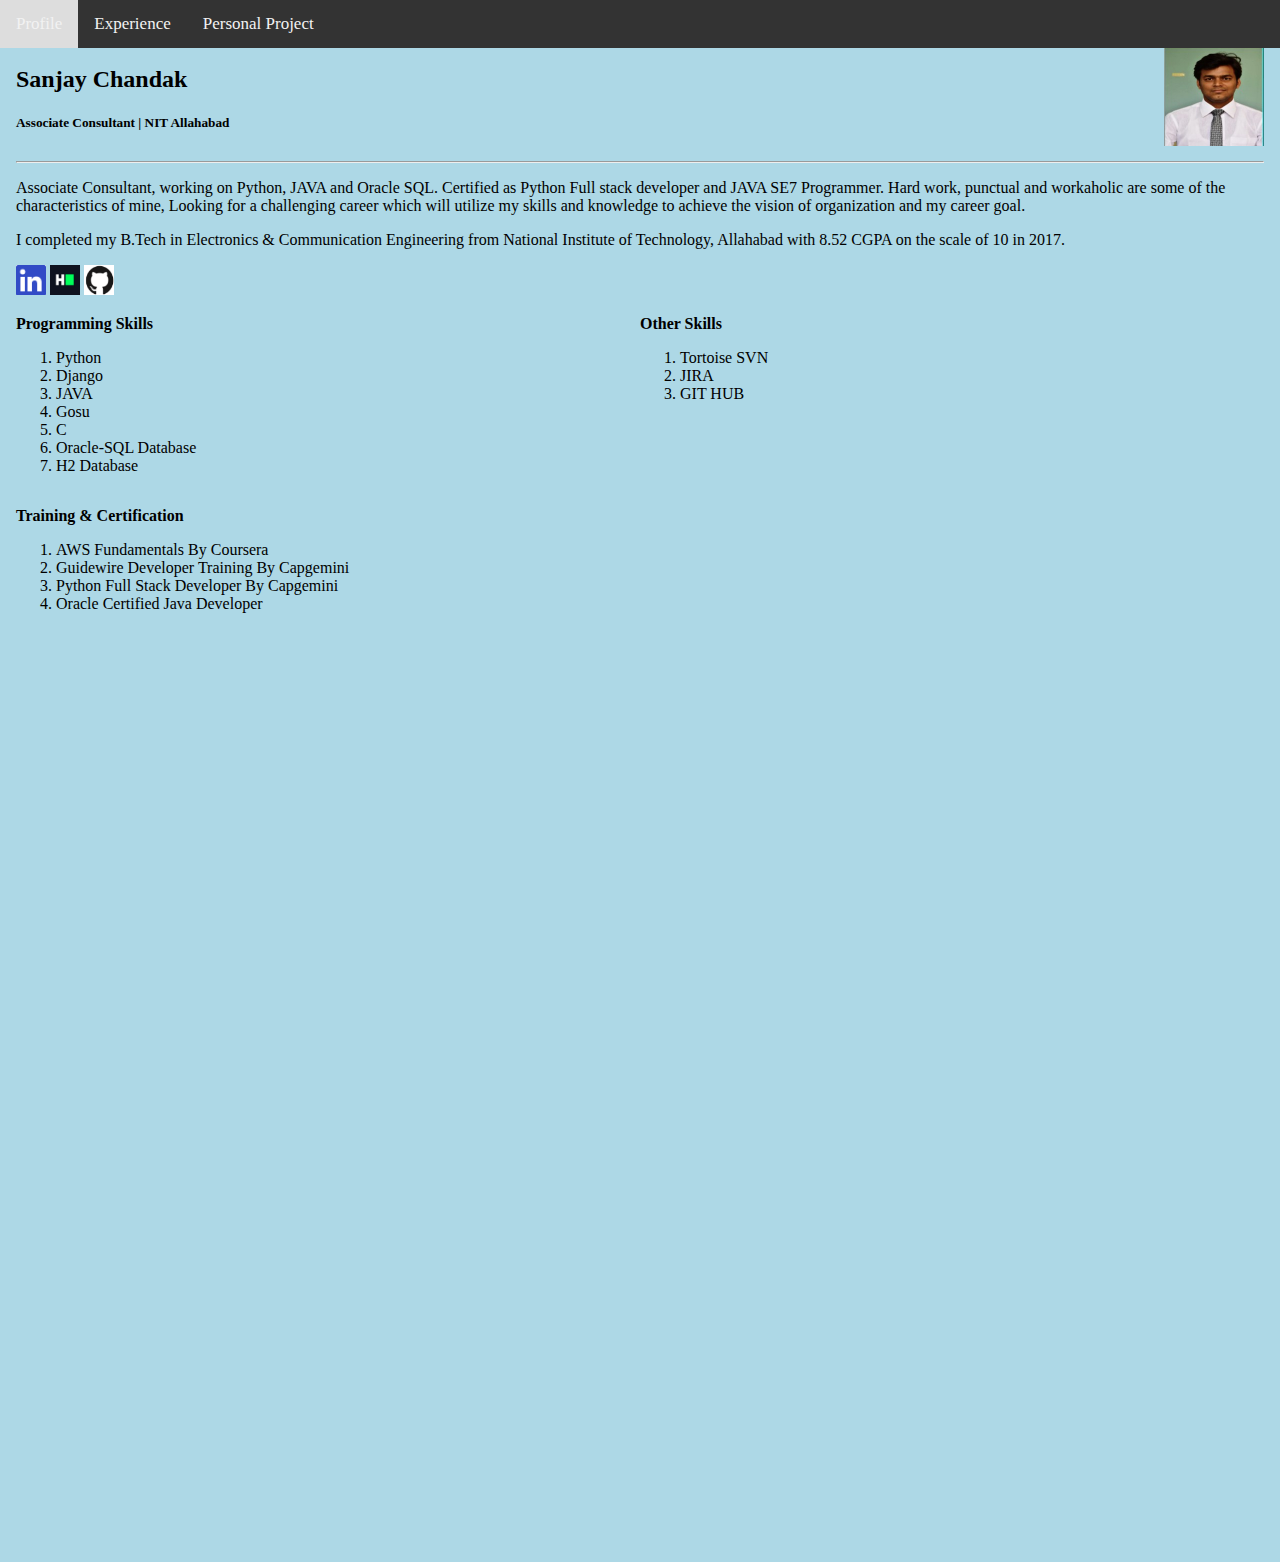
<file: index.html>
<!DOCTYPE html>
<html>
    <head>
        <title>Sanjay Chandak</title>
        <meta charset="UTF-8">
        <meta name="description" content="Sanjay Chandak Details">
        <meta name="keywords" content="Profile , Sanjay Chandak">
        <meta name="author" content="Sanjay Chandak">
        <meta name="viewport" content="width=device-width, initial-scale=1.0">
        <link rel="stylesheet" href="styles.css">
        <meta http-equiv = "refresh" content = "0; url = ./profile.html" />
    </head>

    <body>
         <!-- <iframe src="profile.html" 
    style="position:fixed; top:0; left:0; bottom:0; right:0; width:100%; height:100%; border:none; margin:0; padding:0; overflow:hidden; z-index:999999;">
        Your browser doesn't support iframes
    </iframe> -->
    <p> We are redirecting to New Page. If it is not working fine please click <a href = "./profile.html">here</a></p>
    </body>
</html>
</file>
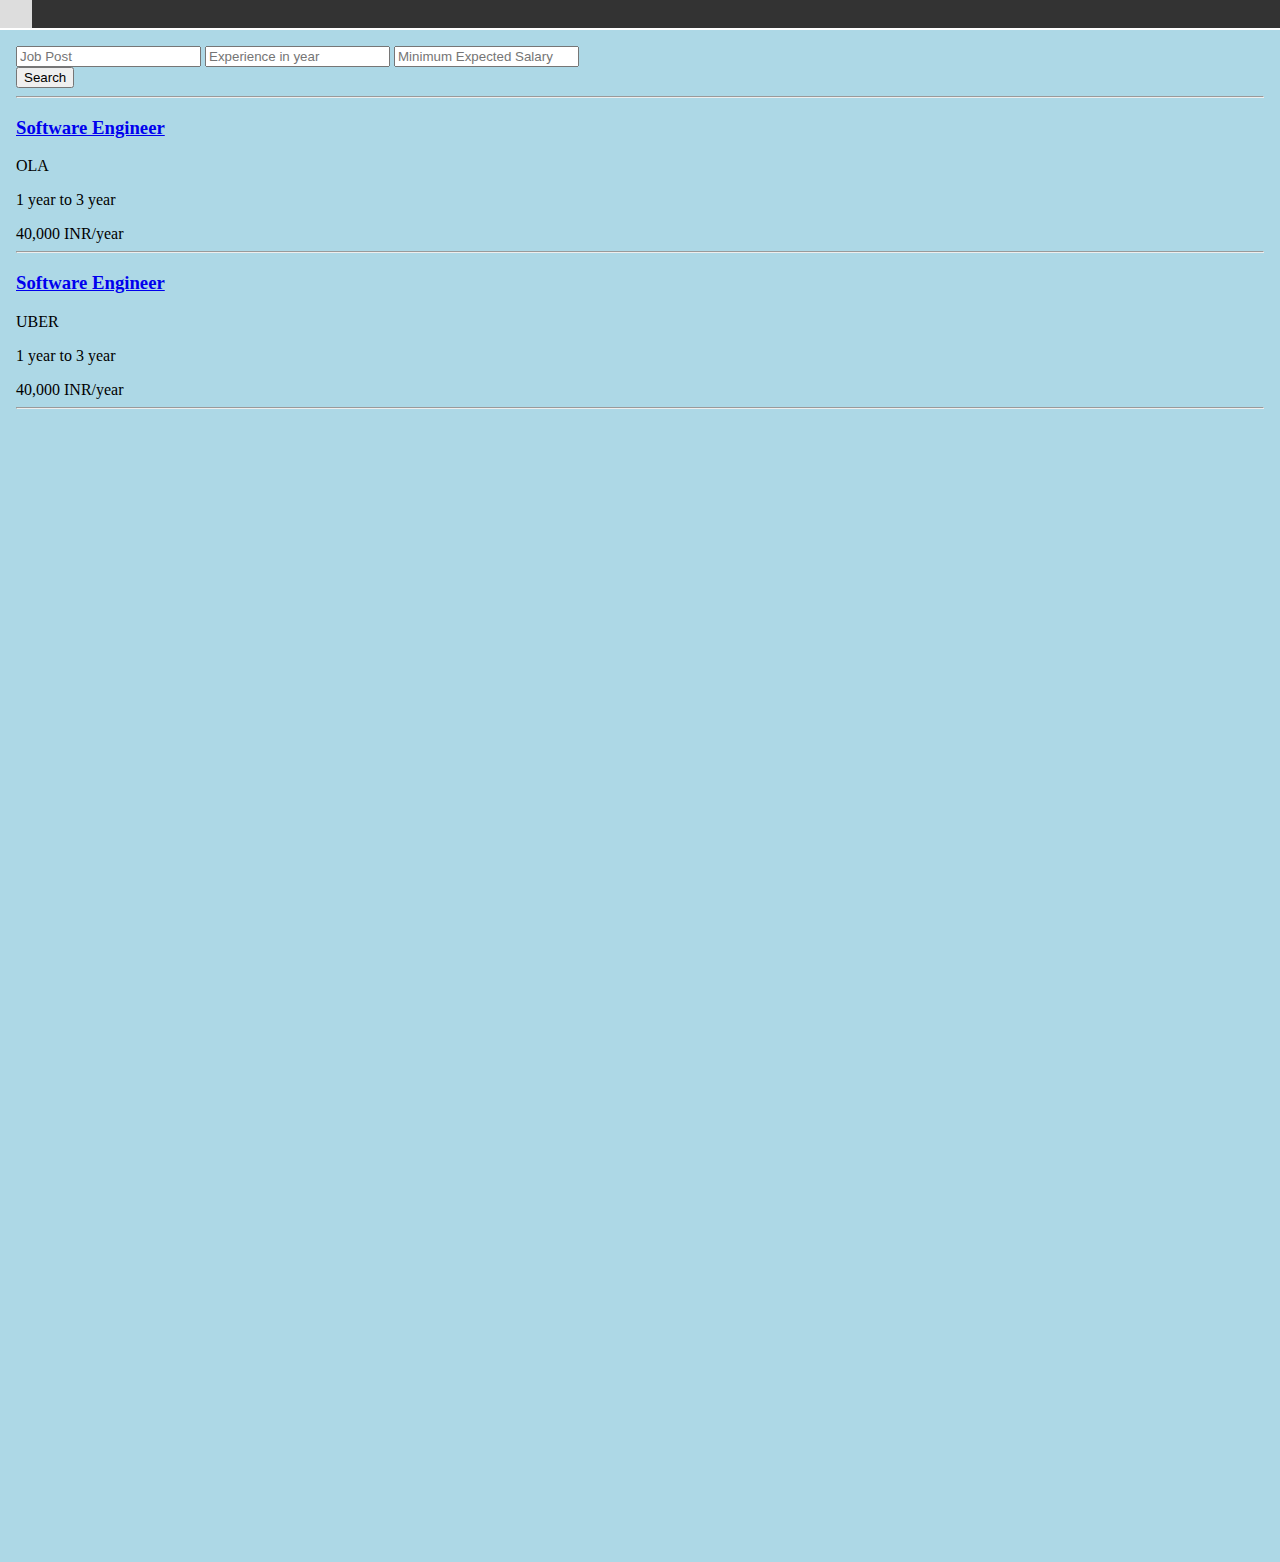
<file: jobs.html>
<!DOCTYPE html>
<html>
    <head>
        <title>Jobs</title>
        <meta charset="UTF-8">
        <meta name="description" content="Jobs, Job Details">
        <meta name="keywords" content="Jobs , Jobs Detail>
        <meta name="author" content="Sanjay Chandak">
        <meta name="viewport" content="width=device-width, initial-scale=1.0">
        <link rel="stylesheet" href="styles.css">   
    </head>

    <body>
            <div class="navbar">
                <a class="navitem" href="#"></a>
            </div>

            <div class ="Container">
                <form action="#" method="POST" id="search-form">
                    <div class="row">
                        <input type="text" id = "jobPost" placeholder="Job Post" />
                        <input type="text" id = "experience" placeholder="Experience in year" />
                        <input type="text" id = "salary" placeholder="Minimum Expected Salary" />
                        <!-- <input type="text" id = "location" placeholder="Location" /> -->
                    </div>
                    <button type="submit" class="btn" id="search-button">Search</button>
                </form>
                <hr>
                <div class="row">
                    <div id="cards-root"></div>
                </div>
            </div>

            <script src="asset/jobsData.js"></script>
            <script src="jobs.js" defer></script>
             <script>
                document.addEventListener('DOMContentLoaded', () => {
                renderAllCards(window.jobs);
                addEventHandlers();
        });
    </script>
    </body>
</html>
</file>
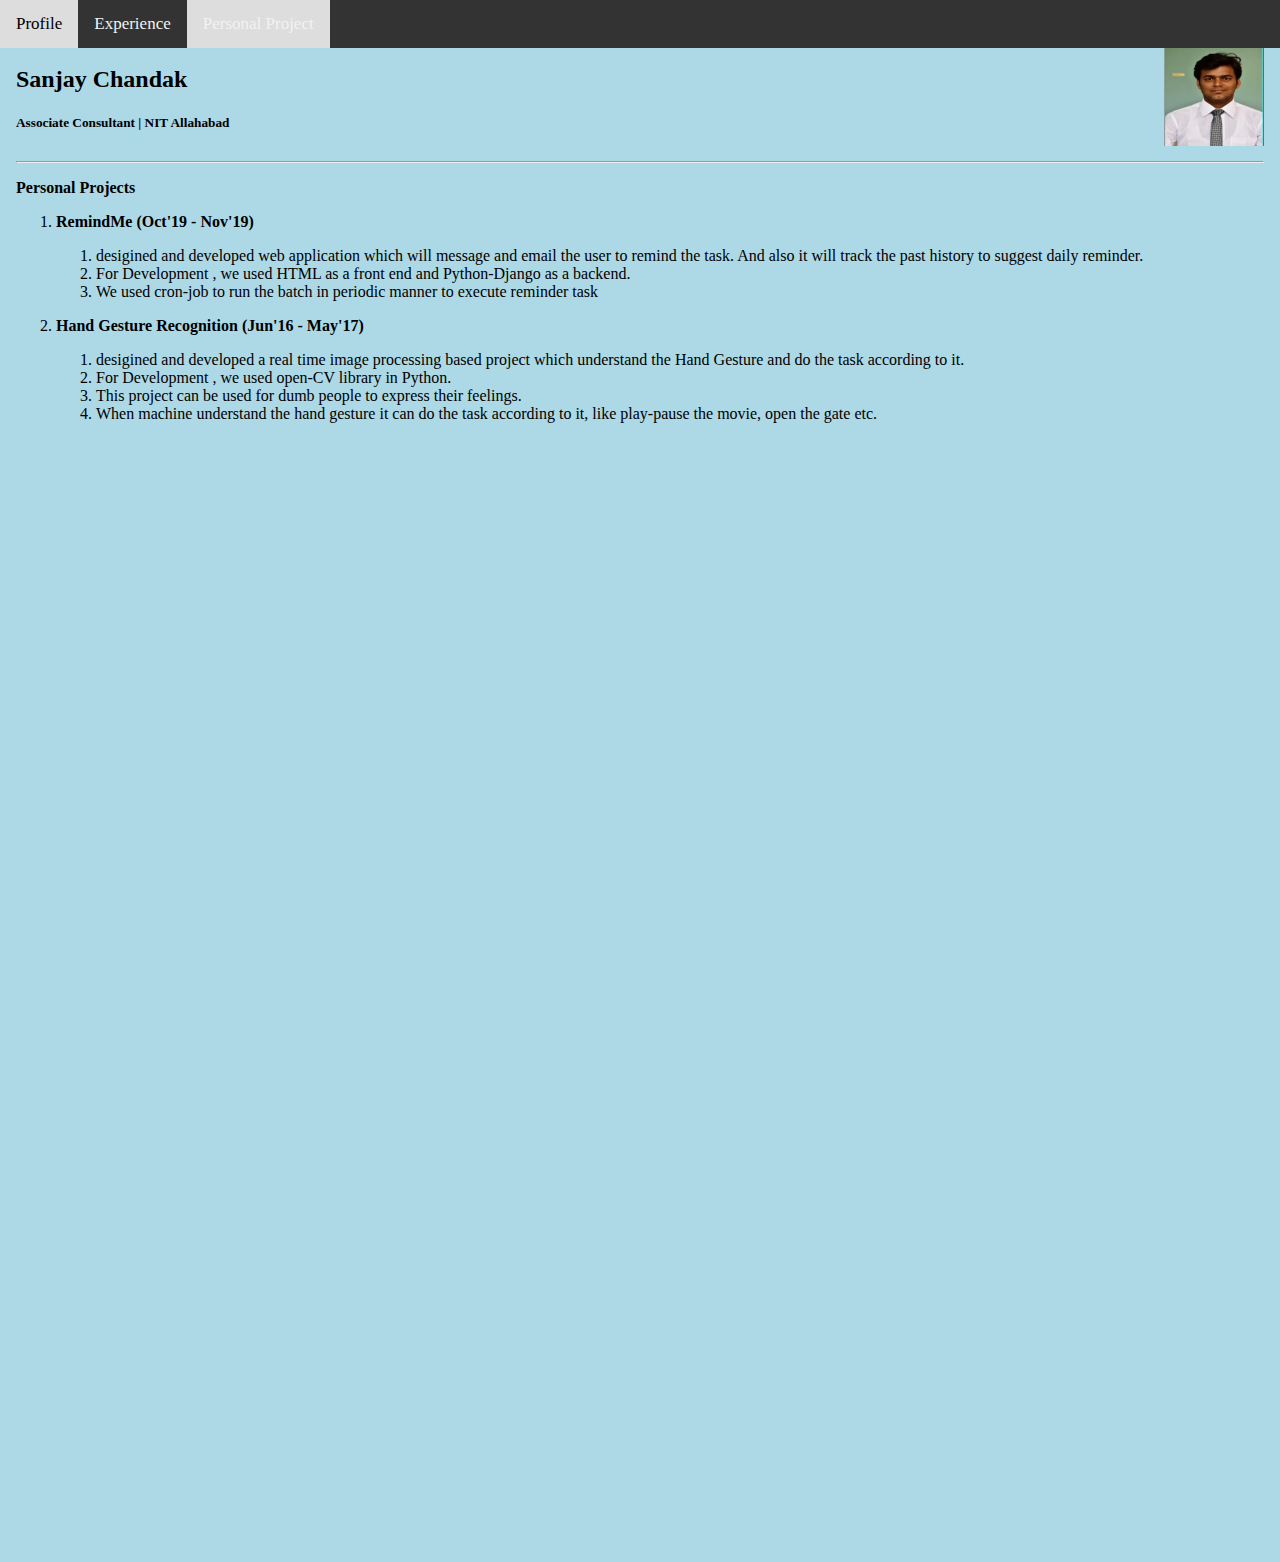
<file: personalProject.html>
<!DOCTYPE html>
<html>
    <head>
        <title>Sanjay Chandak</title>
        <meta charset="UTF-8">
        <meta name="description" content="Sanjay Chandak Details">
        <meta name="keywords" content="Profile , Sanjay Chandak">
        <meta name="author" content="Sanjay Chandak">
        <meta name="viewport" content="width=device-width, initial-scale=1.0">
        <link rel="stylesheet" href="styles.css">
    </head>

    <body>
            <div class="navbar">
                    <a class="navitem" href="profile.html">Profile</a> 
                    <a class="navitem" href="workExperience.html">Experience</a> 
                    <a class="navitem active" href="personalProject.html">Personal Project</a> 
            </div>

            <div class ="Container">
                <div class="row">
                    <div class ="column">
                        <h2>Sanjay Chandak</h2>
                        <h5>Associate Consultant | NIT Allahabad</h5>
                    </div>
                    <div class = "column">
                        <img class="ProfileImage" src="./image/profile.jpeg">
                    </div>
                </div>

                <hr>
                <div>
                    <p><strong>Personal Projects</strong></p>
                    <ol>
                        <li>
                            <p><strong>RemindMe (Oct'19 - Nov'19)</strong></p>
                            <ol>
                                <li>desigined and developed web application which will message and email the user to remind the task.
                                And also it will track the past history to suggest daily reminder.
                                </li>
                                <li>For Development , we used HTML as a front end and Python-Django as a backend.
                                </li>
                                <li>We used cron-job to run the batch in periodic manner to execute reminder task </li>
                            </ol>
                        </li>
                        <li>
                            <p><strong>Hand Gesture Recognition (Jun'16 - May'17)</strong></p>
                            <ol>
                                <li>desigined and developed a real time image processing based project which understand
                                the Hand Gesture and do the task according to it.
                                </li>
                                <li>For Development , we used open-CV library in Python.
                                </li>
                                <li>This project can be used for dumb people to express their feelings.</li>
                                <li>When machine understand the hand gesture it can do the task according to it, like play-pause the movie,
                                open the gate etc.</li>
                            </ol>
                        </li>
                    </ol>
                </div>
            
            </div>
    </body>
</html>
</file>
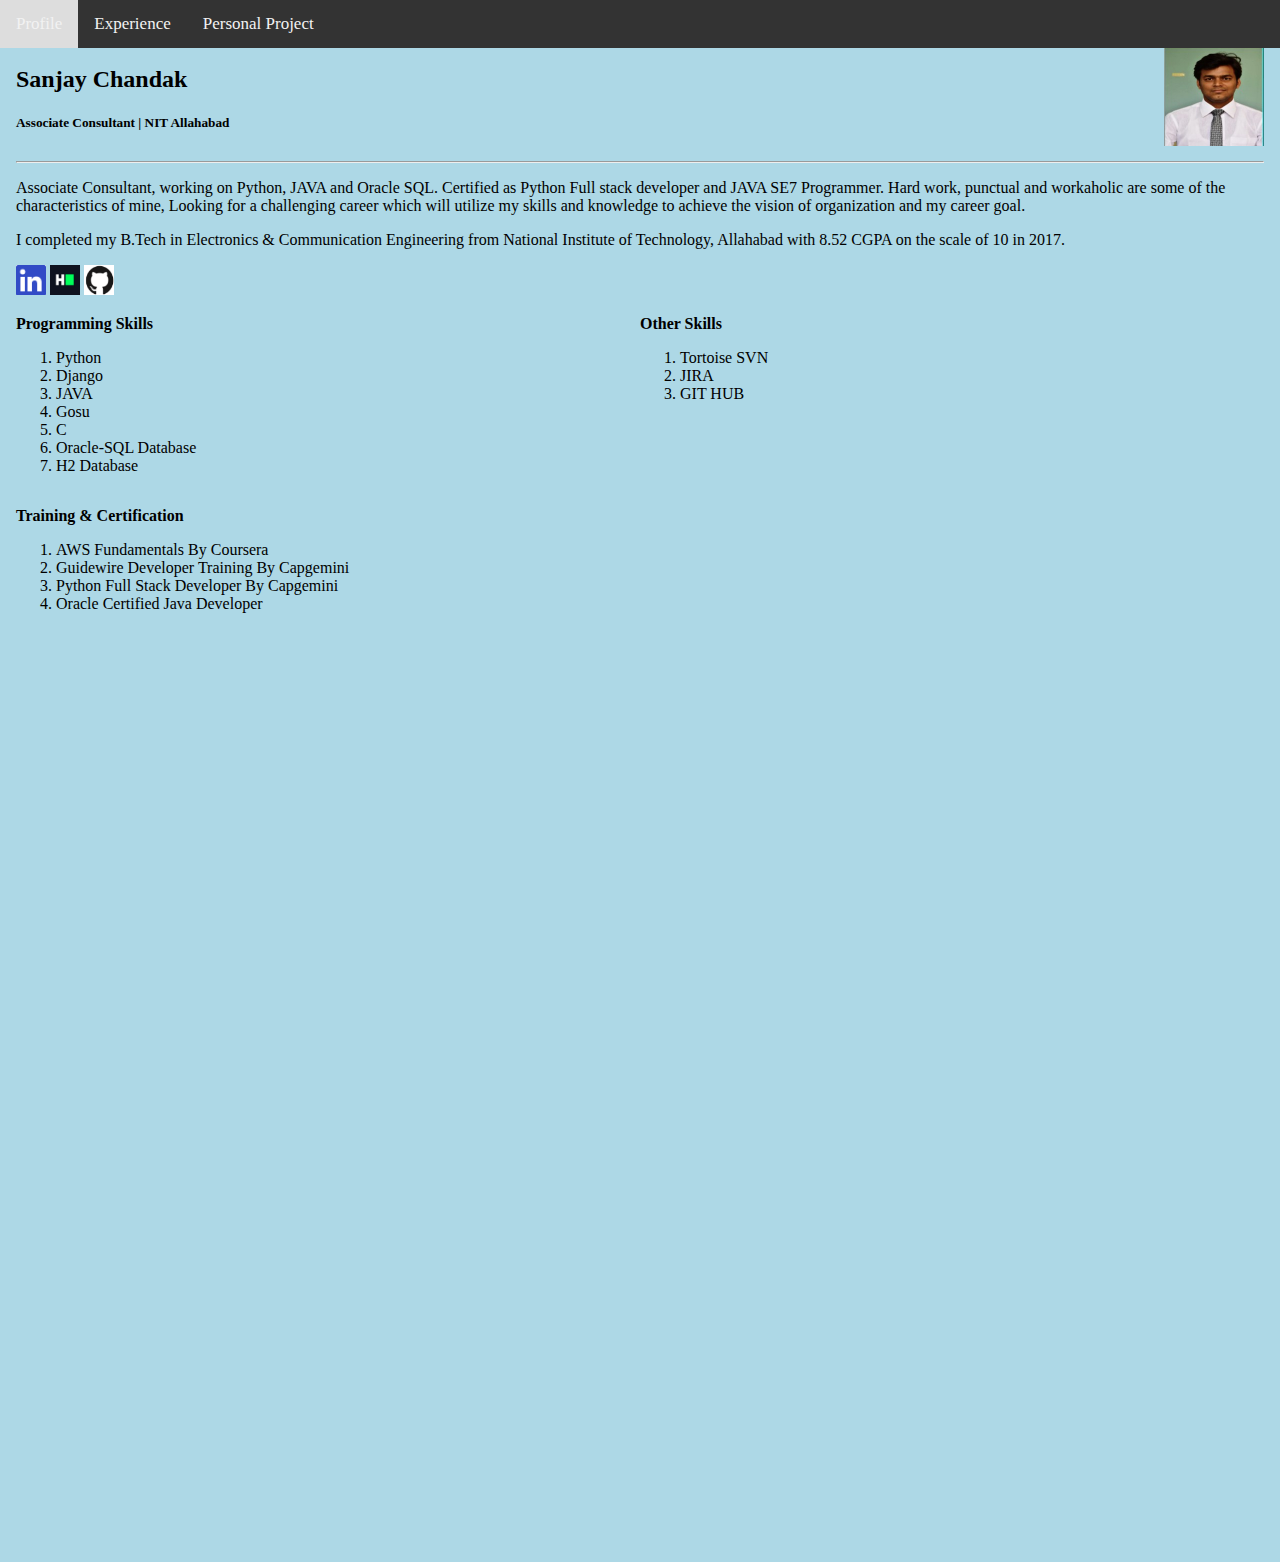
<file: profile.html>
<!DOCTYPE html>
<html>
    <head>
        <title>Sanjay Chandak</title>
        <meta charset="UTF-8">
        <meta name="description" content="Sanjay Chandak Details">
        <meta name="keywords" content="Profile , Sanjay Chandak">
        <meta name="author" content="Sanjay Chandak">
        <meta name="viewport" content="width=device-width, initial-scale=1.0">
        <link rel="stylesheet" href="styles.css">
    </head>

    <body>
            <div class="navbar">
                    <a class="navitem active" href="profile.html">Profile</a> 
                    <a class="navitem" href="workExperience.html">Experience</a> 
                    <a class="navitem" href="personalProject.html">Personal Project</a> 
            </div>

            <div class ="Container">
                <div class="row">
                    <div class ="column">
                        <h2>Sanjay Chandak</h2>
                        <h5>Associate Consultant | NIT Allahabad</h5>
                    </div>
                    <div class = "column">
                        <img class="ProfileImage" src="./image/profile.jpeg">
                    </div>
                </div>
                <hr>
                <p>Associate Consultant, working on Python, JAVA and Oracle SQL. 
                    Certified as Python Full stack developer and JAVA SE7 Programmer.
                     Hard work, punctual and workaholic are some of the characteristics
                      of mine, Looking for a challenging career which 
                      will utilize my skills and knowledge to achieve
                       the vision of organization and my career goal.
                </p>
                <p>
                    I completed my B.Tech in Electronics & Communication Engineering 
                    from National Institute of Technology, Allahabad with 8.52 CGPA on 
                    the scale of 10 in 2017.
                </p>
                <a href="https://www.linkedin.com/in/sanjay-chandak/" target = "_blank"><img class = "coding_website" src="./image/linked-in.png"></a>
                <a href="https://www.hackerrank.com/sanjaychandak" target = "_blank"><img class = "coding_website" src="./image/hackerRank.png"></a>
                <a href="https://github.com/SanjayChandak95" target = "_blank"><img class = "coding_website" src="./image/gitHub.png"></a>
                <div class="row">
                    <div class ="column">
                        <p><strong>Programming Skills</strong></p>
                        <ol>
                            <li>Python</li>
                            <li>Django</li>
                            <li>JAVA</li>
                            <li>Gosu</li>
                            <li>C</li>
                            <li>Oracle-SQL Database</li>
                            <li>H2 Database</li>
                        </ol>
                    </div>
                    <div class="column">
                        <p><strong>Other Skills</strong></p>
                        <ol>
                            <li>Tortoise SVN</li>
                            <li>JIRA</li>
                            <li>GIT HUB</li>
                        </ol>
                    </div>
                </div>
                <div>
                    <p><strong>Training & Certification</strong></p>
                    <ol>
                        <li>AWS Fundamentals By Coursera</li>
                        <li>Guidewire Developer Training By Capgemini</li>
                        <li>Python Full Stack Developer By Capgemini</li>
                        <li>Oracle Certified Java Developer</li>
                    </ol>
                </div>
            </div>
    </body>
</html>
</file>
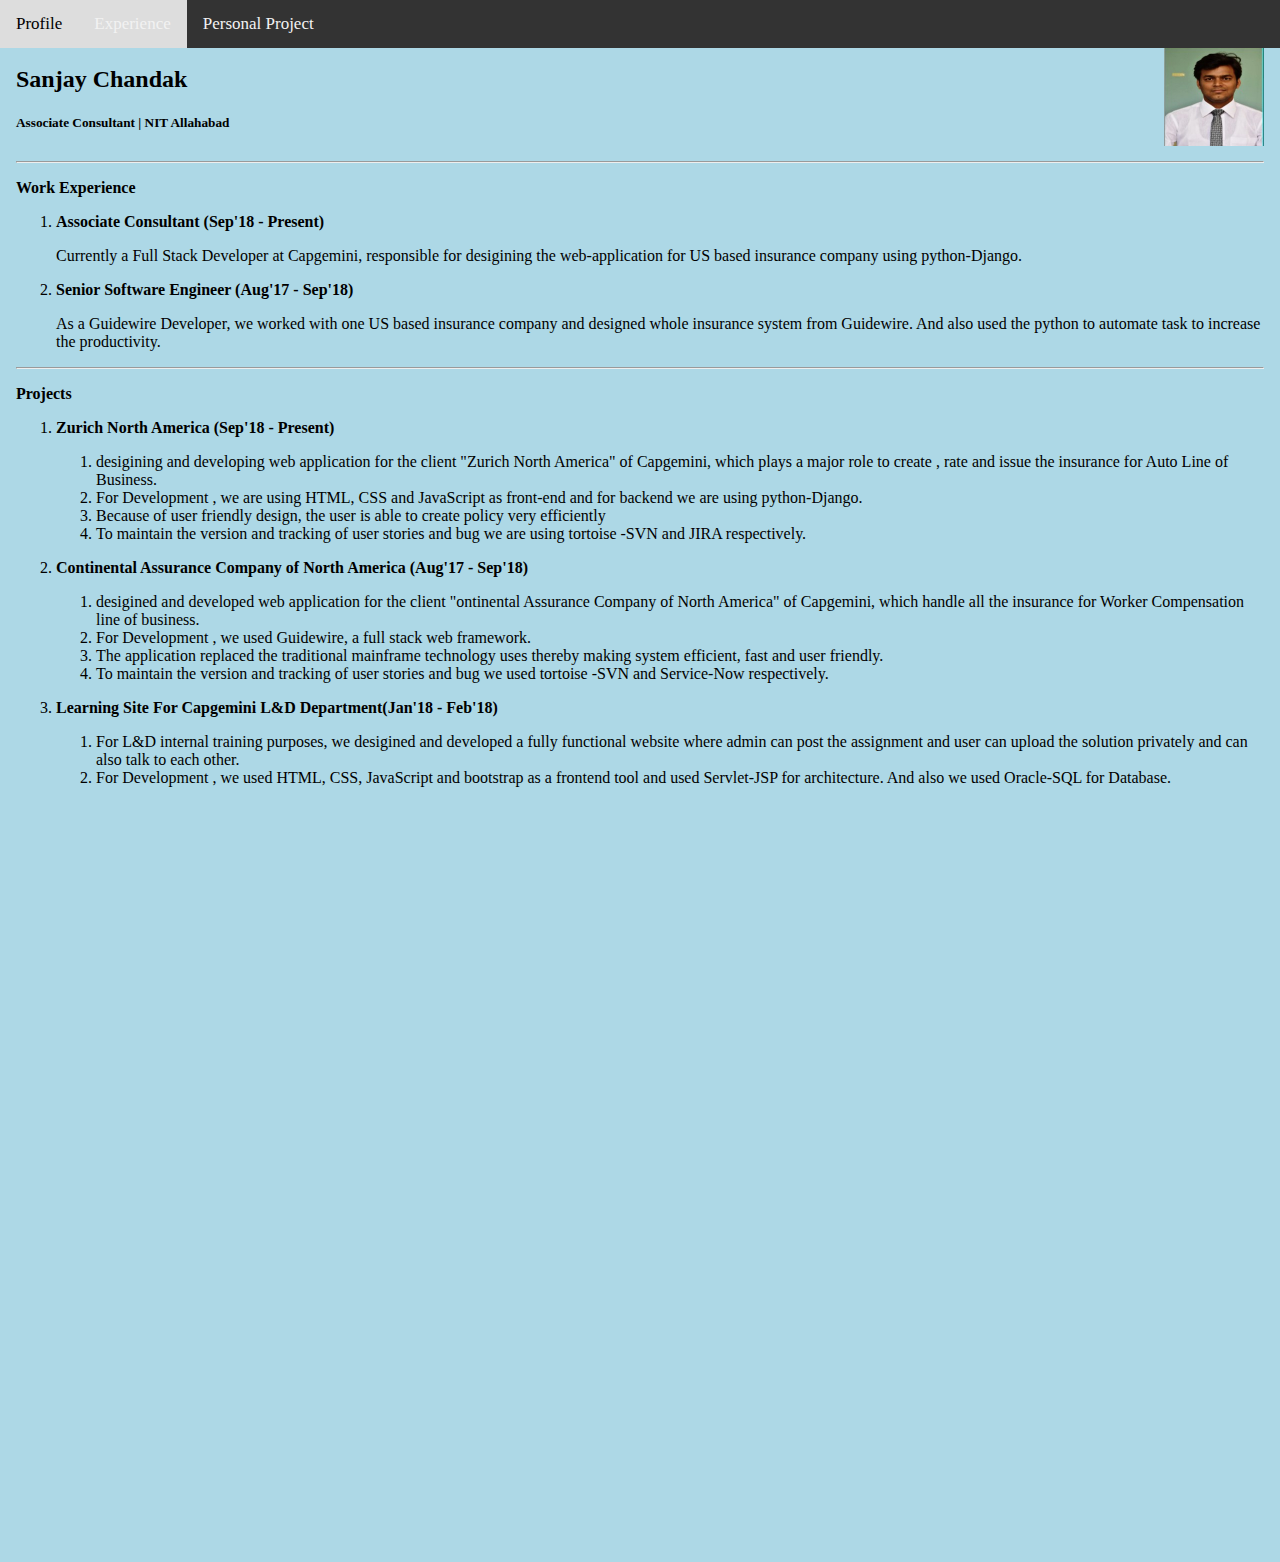
<file: workExperience.html>
<!DOCTYPE html>
<html>
    <head>
        <title>Sanjay Chandak</title>
        <meta charset="UTF-8">
        <meta name="description" content="Sanjay Chandak Details">
        <meta name="keywords" content="Profile , Sanjay Chandak">
        <meta name="author" content="Sanjay Chandak">
        <meta name="viewport" content="width=device-width, initial-scale=1.0">
        <link rel="stylesheet" href="styles.css">
    </head>

    <body>
            <div class="navbar">
                    <a class="navitem" href="profile.html">Profile</a> 
                    <a class="navitem active" href="workExperience.html">Experience</a> 
                    <a class="navitem" href="personalProject.html">Personal Project</a> 
            </div>

            <div class ="Container">
                <div class="row">
                    <div class ="column">
                        <h2>Sanjay Chandak</h2>
                        <h5>Associate Consultant | NIT Allahabad</h5>
                    </div>
                    <div class = "column">
                        <img class="ProfileImage" src="./image/profile.jpeg">
                    </div>
                </div>
                <hr>
            
                <div>
                    <p><strong>Work Experience</strong></p>
                    <ol>
                        <li>
                            <p><strong>Associate Consultant (Sep'18 - Present)</strong></p>
                            <p>
                                Currently a Full Stack Developer at Capgemini, responsible for 
                                desigining the web-application for US based insurance company using python-Django.
                            </p>
                        </li>
                        <li>
                            <p><strong>Senior Software Engineer (Aug'17 - Sep'18)</strong></p>
                            <p>
                                As a Guidewire Developer, we worked with one US based insurance company
                                 and designed whole insurance system from Guidewire. And also used the python
                                  to automate task to increase the productivity.
                            </p>
                        </li>
                    </ol>
                </div>
                <hr>
                <div>
                    <p><strong>Projects</strong></p>
                    <ol>
                        <li>
                            <p><strong>Zurich North America (Sep'18 - Present)</strong></p>
                            <ol>
                                <li>desigining and developing web application for the client 
                                    "Zurich North America" of Capgemini, which plays a major
                                     role to create , rate and issue the insurance for Auto Line of Business.
                                </li>
                                <li>For Development , we are using HTML, CSS and JavaScript as front-end and
                                     for backend we are using python-Django.
                                </li>
                                <li>Because of user friendly design, the user is able to create policy very efficiently</li>
                                <li>To maintain the version and tracking of user stories and bug we are using tortoise
                                    -SVN and JIRA respectively.
                                </li>
                            </ol>
                        </li>
                        <li>
                            <p><strong>Continental Assurance Company of North America (Aug'17 - Sep'18)</strong></p>
                            <ol>
                                <li>desigined and developed web application for the client 
                                    "ontinental Assurance Company of North America" of Capgemini, which handle 
                                    all the insurance for Worker Compensation line of business.
                                </li>
                                <li>For Development , we used Guidewire, a full stack web framework.
                                </li>
                                <li>The application replaced the traditional mainframe technology uses thereby
                                    making system efficient, fast and user friendly. </li>
                                <li>To maintain the version and tracking of user stories and bug we used tortoise
                                    -SVN and Service-Now respectively.
                                </li>
                            </ol>
                        </li>

                        <li>
                            <p><strong>Learning Site For Capgemini L&D Department(Jan'18 - Feb'18)</strong></p>
                            <ol>
                                <li>For L&D internal training purposes, we desigined and developed a fully functional website where 
                                    admin can post the assignment and user can upload the solution privately and can also talk to each other.
                                </li>
                                <li>For Development , we used HTML, CSS, JavaScript and bootstrap as a frontend tool and used Servlet-JSP for architecture.
                                    And also we used Oracle-SQL for Database.
                                </li>
                            </ol>
                        </li>
                    </ol>
                </div>
            
            </div>
    </body>
</html>
</file>
<file: styles.css>
body {
    margin:0;
}

.navbar {
  overflow: hidden;
  background-color: #333;
  position: fixed;
  top: 0;
  width: 100%;
  z-index: 1; 
}

.navbar a {
  float: left;
  display: block;
  color: #f2f2f2;
  text-align: center;
  padding: 14px 16px;
  text-decoration: none;
  font-size: 17px;
}

.navbar a:hover {
  background: #ddd;
  color: black;
}

.Container {
    padding: 16px;
    margin-top: 30px;
    height: 1500px; /* Used in this example to enable scrolling */
    background-color: lightblue;
  }

.active {
    background: #ddd;
    display: inline-block;
    pointer-events: none;
}

.ProfileImage {
    float: right;
}

.coding_website {
    height: 30px;
    width: 30px;
}

.row:after{
    content: "";
    display: table;
    clear: both;
}

.column {
    float: left;
    width: 50%;
}

.ProfileImage {
    width: 100%;
    max-width: 100px;
    height: auto;
}
</file>
